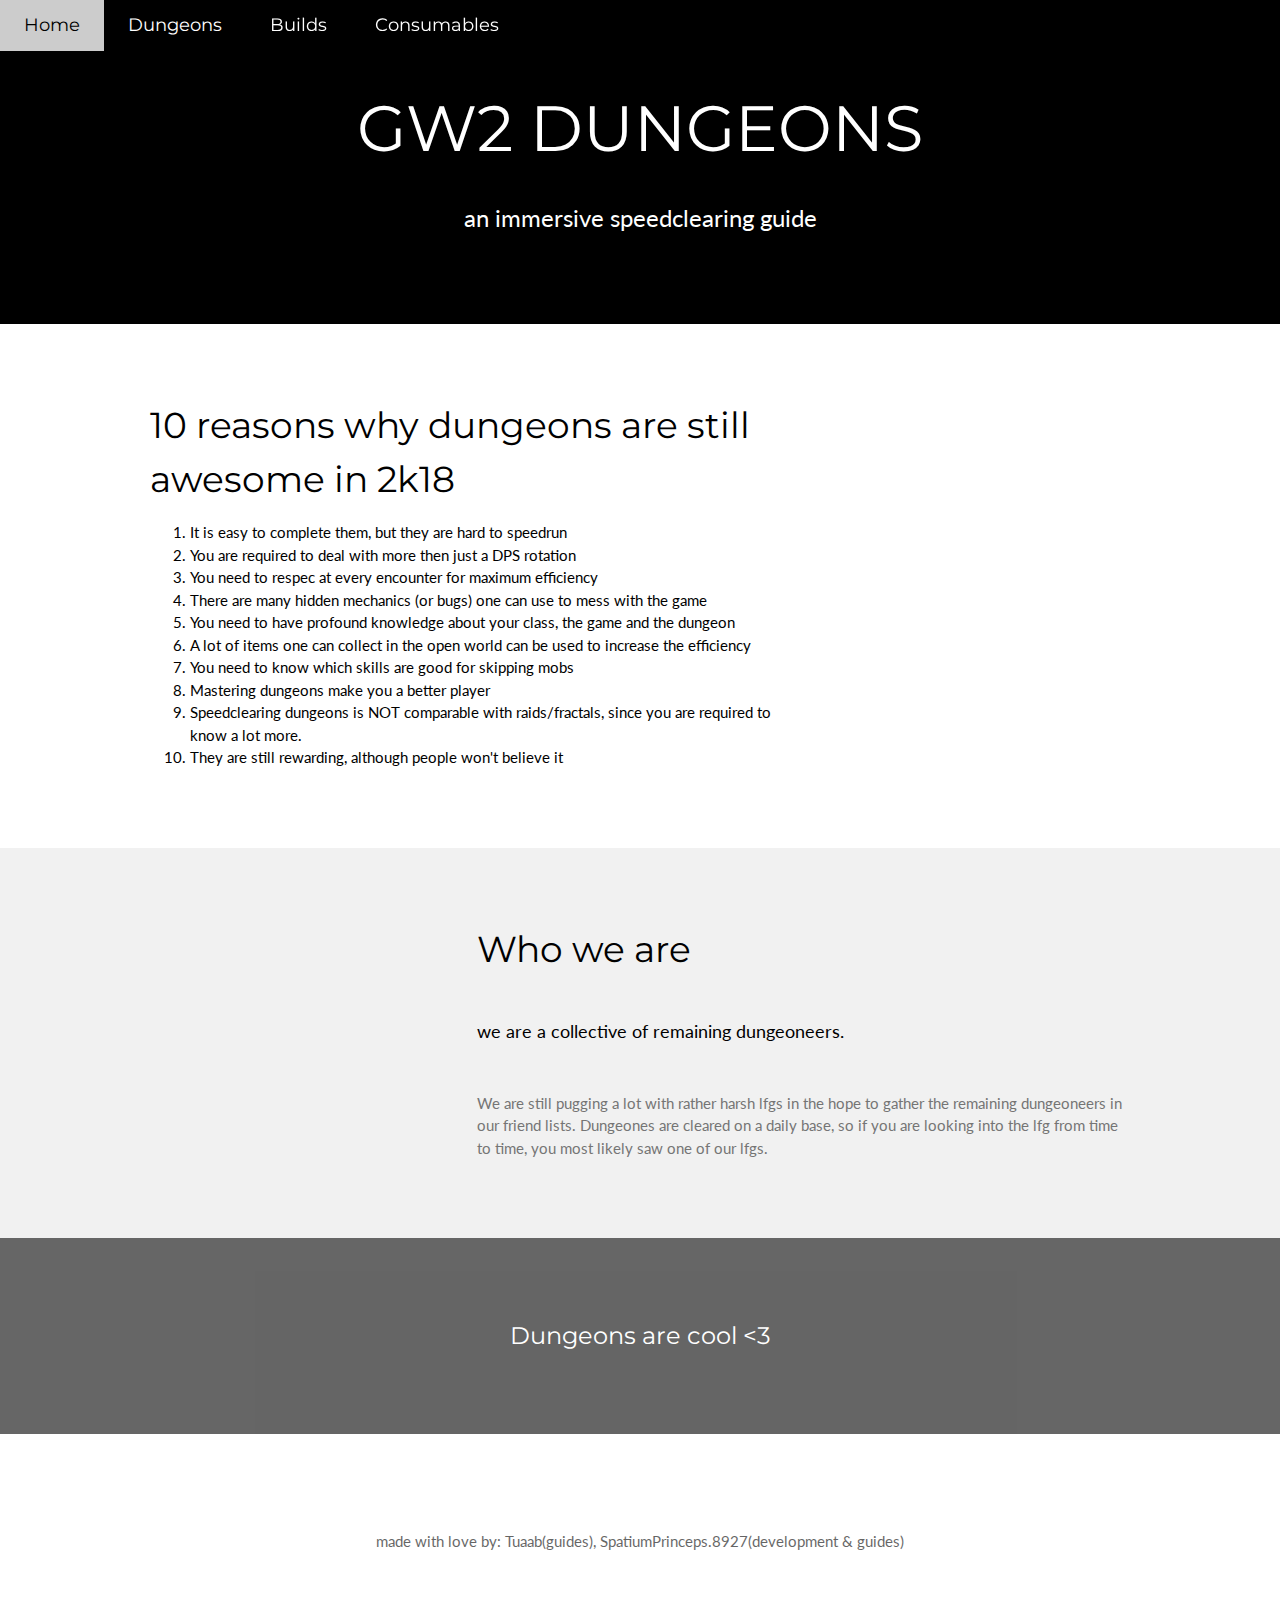
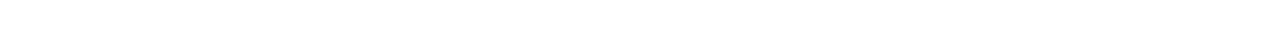
<file: index.html>
<!DOCTYPE html>
<html>
<title>GW2 Dungeons</title>
<meta charset="UTF-8">
<meta name="viewport" content="width=device-width, initial-scale=1">
<link rel="stylesheet" href="https://www.w3schools.com/w3css/4/w3.css">
<link rel="stylesheet" href="https://fonts.googleapis.com/css?family=Lato">
<link rel="stylesheet" href="https://fonts.googleapis.com/css?family=Montserrat">
<link rel="stylesheet" href="https://use.fontawesome.com/releases/v5.1.0/css/all.css" integrity="sha384-lKuwvrZot6UHsBSfcMvOkWwlCMgc0TaWr+30HWe3a4ltaBwTZhyTEggF5tJv8tbt" crossorigin="anonymous"><style>
body,h1,h2,h3,h4,h5,h6 {font-family: "Lato", sans-serif}
.w3-bar,h1,button {font-family: "Montserrat", sans-serif}
.fa-anchor,.fa-coffee {font-size:200px}
</style>
<body>

<!-- Navbar -->
<div class="w3-top">
  <div class="w3-bar w3-black w3-card w3-left-align w3-large">
    <a class="w3-bar-item w3-button w3-hide-medium w3-hide-large w3-right w3-padding-large w3-hover-white w3-large w3-white" href="javascript:void(0);" onclick="myFunction()" title="Toggle Navigation Menu"><i class="fa fa-bars"></i></a>
    <a href="index.html" class="w3-bar-item w3-button w3-padding-large w3-white">Home</a>
    <a href="doverview.html" class="w3-bar-item w3-button w3-hide-small w3-padding-large w3-hover-white">Dungeons</a>
    <div class="w3-dropdown-hover">
        <button class="w3-button w3-hide-small w3-padding-large w3-hover-white">Builds</button>
        <div class="w3-dropdown-content w3-bar-block w3-card-4 w3-padding-large">
          <a href="elementalist.html" class="w3-bar-item w3-button">Elementalist</a>
          <a href="mesmer.html" class="w3-bar-item w3-button">Mesmer</a>
          <a href="necromancer.html" class="w3-bar-item w3-button">Necromancer</a>
          <a href="engineer.html" class="w3-bar-item w3-button">Engineer</a>
          <a href="ranger.html" class="w3-bar-item w3-button">Ranger</a>
          <a href="thief.html" class="w3-bar-item w3-button">Thief</a>
          <a href="guardian.html" class="w3-bar-item w3-button">Guardian</a>
          <a href="warrior.html" class="w3-bar-item w3-button">Warrior</a>
          <a href="revenant.html" class="w3-bar-item w3-button">Revenant</a>
        </div>
      </div>
    <a href="consumables.html" class="w3-bar-item w3-button w3-hide-small w3-padding-large w3-hover-white">Consumables</a>
  </div>

  <!-- Navbar on small screens -->
  <div id="navDemo" class="w3-bar-block w3-white w3-hide w3-hide-large w3-hide-medium w3-large">
    <a href="doverview.html" class="w3-bar-item w3-button w3-padding-large">Dungeons</a>
    <a href="#" class="w3-bar-item w3-button w3-padding-large">Builds</a>
    <a href="#" class="w3-bar-item w3-button w3-padding-large">Consumables</a>
  </div>
</div>

<!-- Header -->
<header class="w3-container w3-black w3-center" style="padding:64px 0px">
  <h1 class="w3-margin w3-jumbo">GW2 DUNGEONS</h1>
  <p class="w3-xlarge">an immersive speedclearing guide</p>
</header>

<!-- First Grid -->
<div class="w3-row-padding w3-padding-64 w3-container">
  <div class="w3-content">
    <div class="w3-twothird">
      <h1>10 reasons why dungeons are still awesome in 2k18</h1>
      <ol>
        <li>It is easy to complete them, but they are hard to speedrun</li>
        <li>You are required to deal with more then just a DPS rotation</li>
        <li>You need to respec at every encounter for maximum efficiency</li>
        <li>There are many hidden mechanics (or bugs) one can use to mess with the game</li>
        <li>You need to have profound knowledge about your class, the game and the dungeon</li>
        <li>A lot of items one can collect in the open world can be used to increase the efficiency</li>
        <li>You need to know which skills are good for skipping mobs</li>
        <li>Mastering dungeons make you a better player</li>
        <li>Speedclearing dungeons is NOT comparable with raids/fractals, since you are required to know a lot more.</li>
        <li>They are still rewarding, although people won't believe it</li>
      </ol>
    </div>

    <div class="w3-third w3-center" style="font-size: 2.0rem">
      <i class="fab fa-angellist fa-9x w3-padding-64 w3-text-black"></i>
    </div>
  </div>
</div>

<!-- Second Grid -->
<div class="w3-row-padding w3-light-grey w3-padding-64 w3-container">
  <div class="w3-content">
    <div class="w3-third w3-center" style="font-size: 2.0rem">
      <i class="fa fa-child fa-9x w3-padding-64 w3-text-black w3-margin-right"></i>
    </div>

    <div class="w3-twothird">
      <h1>Who we are</h1>
      <h5 class="w3-padding-32">we are a collective of remaining dungeoneers.</h5>

      <p class="w3-text-grey">We are still pugging a lot with rather harsh lfgs in the hope to gather the remaining dungeoneers in our friend lists.
        Dungeones are cleared on a daily base, so if you are looking into the lfg from time to time, you most likely saw one of our lfgs.</p>
    </div>
  </div>
</div>

<div class="w3-container w3-black w3-center w3-opacity w3-padding-64">
    <h1 class="w3-margin w3-xlarge">Dungeons are cool <3</h1>
</div>

<!-- Footer -->
<footer class="w3-container w3-padding-64 w3-center w3-opacity">
  <div class="w3-xsmall w3-padding-32">
    <t>made with love by: Tuaab(guides), SpatiumPrinceps.8927(development & guides)</t>
 </div>
</footer>

<script>
// Used to toggle the menu on small screens when clicking on the menu button
function myFunction() {
    var x = document.getElementById("navDemo");
    if (x.className.indexOf("w3-show") == -1) {
        x.className += " w3-show";
    } else {
        x.className = x.className.replace(" w3-show", "");
    }
}
</script>

</body>
</html>
</file>
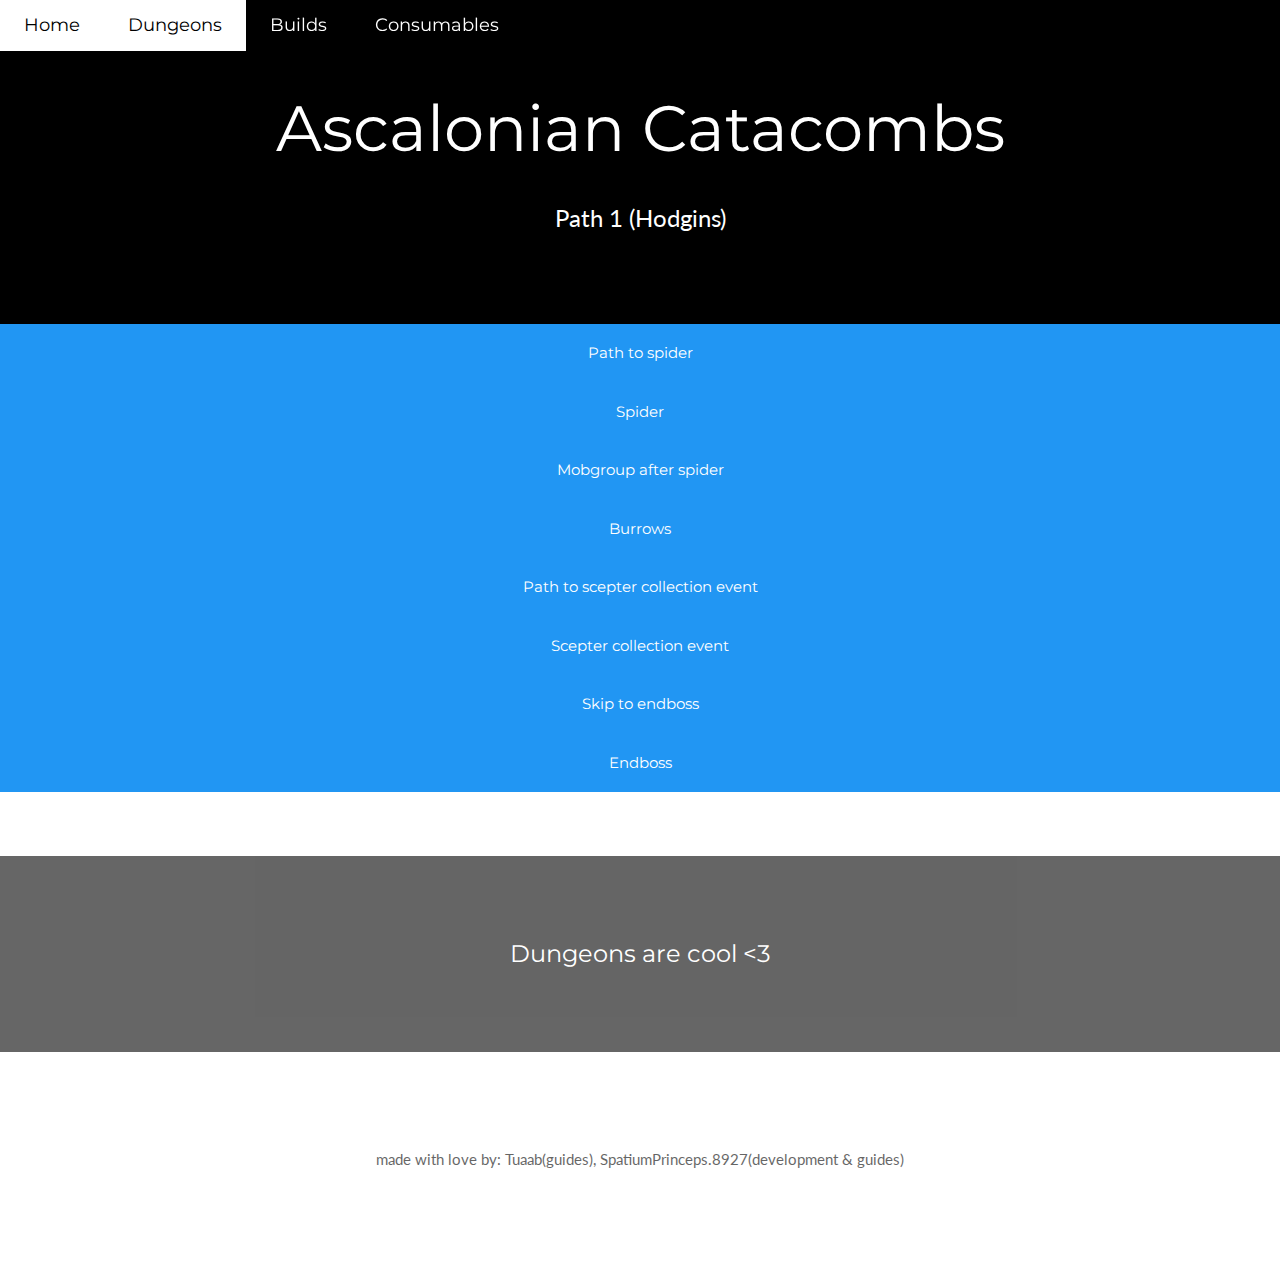
<file: acp1.html>
<!DOCTYPE html>
<html>
<title>GW2 Dungeons</title>
<meta charset="UTF-8">
<meta name="viewport" content="width=device-width, initial-scale=1">
<link rel="stylesheet" href="sheets/custom.css">
<link rel="stylesheet" href="https://www.w3schools.com/w3css/4/w3.css">
<link rel="stylesheet" href="https://fonts.googleapis.com/css?family=Lato">
<link rel="stylesheet" href="https://fonts.googleapis.com/css?family=Montserrat">
<link rel="stylesheet" href="https://use.fontawesome.com/releases/v5.1.0/css/all.css" integrity="sha384-lKuwvrZot6UHsBSfcMvOkWwlCMgc0TaWr+30HWe3a4ltaBwTZhyTEggF5tJv8tbt" crossorigin="anonymous">
<style>
  body,
  h1,
  h2,
  h3,
  h4,
  h5,
  h6 {
    font-family: "Lato", sans-serif
  }

  .w3-bar,
  h1,
  button {
    font-family: "Montserrat", sans-serif
  }

  .fa-anchor,
  .fa-coffee {
    font-size: 200px
  }
</style>

<body>

  <!-- Navbar -->
  <div class="w3-top">
    <div class="w3-bar w3-black w3-card w3-left-align w3-large">
      <a class="w3-bar-item w3-button w3-hide-medium w3-hide-large w3-right w3-padding-large w3-hover-white w3-large w3-white" href="javascript:void(0);" onclick="myFunction()" title="Toggle Navigation Menu"><i class="fa fa-bars"></i></a>
      <a href="index.html" class="w3-bar-item w3-button w3-padding-large w3-hover-white">Home</a>
      <a href="doverview.html" class="w3-bar-item w3-button w3-hide-small w3-padding-large w3-white">Dungeons</a>
      <div class="w3-dropdown-hover">
        <button class="w3-button w3-hide-small w3-padding-large w3-hover-white">Builds</button>
        <div class="w3-dropdown-content w3-bar-block w3-card-4 w3-padding-large">
          <a href="elementalist.html" class="w3-bar-item w3-button">Elementalist</a>
          <a href="mesmer.html" class="w3-bar-item w3-button">Mesmer</a>
          <a href="necromancer.html" class="w3-bar-item w3-button">Necromancer</a>
          <a href="engineer.html" class="w3-bar-item w3-button">Engineer</a>
          <a href="ranger.html" class="w3-bar-item w3-button">Ranger</a>
          <a href="thief.html" class="w3-bar-item w3-button">Thief</a>
          <a href="guardian.html" class="w3-bar-item w3-button">Guardian</a>
          <a href="warrior.html" class="w3-bar-item w3-button">Warrior</a>
          <a href="revenant.html" class="w3-bar-item w3-button">Revenant</a>
        </div>
      </div>
      <a href="consumables.html" class="w3-bar-item w3-button w3-hide-small w3-padding-large w3-hover-white">Consumables</a>
    </div>

    <!-- Navbar on small screens -->
    <div id="navDemo" class="w3-bar-block w3-white w3-hide w3-hide-large w3-hide-medium w3-large">
      <a href="#" class="w3-bar-item w3-button w3-padding-large">Dungeons</a>
      <a href="#" class="w3-bar-item w3-button w3-padding-large">Builds</a>
      <a href="#" class="w3-bar-item w3-button w3-padding-large">Consumables</a>
    </div>
  </div>

  <!-- Header -->
  <header class="w3-container w3-black w3-center" style="padding:64px 16px">
    <h1 class="w3-margin w3-jumbo">Ascalonian Catacombs</h1>
    <p class="w3-xlarge">Path 1 (Hodgins)</p>
  </header>

  <!-- Dungeon guide-->
  <button class="collapsible w3-blue">Path to spider</button>
  <div class="content">
    <div class="w3-padding-32 w3-container">
      <section class="w3-content">
        <section class="w3-large">
          <p>Everyone rushs to the spider as fast as possible. <br></p>
          <div class="w3-bar w3-black">
            <button class="w3-bar-item w3-button tablink w3-blue" onclick="openClass(event,'Chrono', 0)">Chrono</button>
          </div>

          <div id="Chrono" class="w3-container w3-border role0">
            <p> One dungeoneer, preferable the chrono drops a portal (Pic.1) here to get back quickly and activate the path selection.
            </p>
            <img src="img/acp1/spiderskip_portal1.jpg" alt="First portal spot" style="width:100%">
          </div>
        </section>
      </section>
    </div>
  </div>

  <button class="collapsible w3-blue">Spider</button>
  <div class="content">
    <div class="w3-padding-32 w3-container">
      <section class="w3-content">
        <section class="w3-large">
          <p>Focus the small level 1 spiders. As soon as all small spiders are killed, the boss spider will appear on a fixed spot. <br></p>
          <div class="w3-bar w3-black">
            <button class="w3-bar-item w3-button tablink w3-blue" onclick="openClass(event,'Chrono1', 1)">Chrono</button>
            <button class="w3-bar-item w3-button tablink" onclick="openClass(event,'Guardian1', 1)">Guardian</button>
          </div>

          <div id="Chrono1" class="w3-container w3-border role1">
            <p> Coordinate yourself with your chrono and/or other guardians for reflections! One feedback or wall is enough.<br> Don't forget to open your portal to select the path.
            </p>
            <img src="img/acp1/spiderskip_portal2.jpg" alt="Second portal spot" style="width:100%">

          </div>
          <div id="Guardian1" class="w3-container w3-border role1" style="display:none">
            <p> Coordinate yourself with your chrono and/or other guardians for reflections! One feedback or wall is enough. <br> If you are not taking reflections make sure to take "Stand your ground" for the mobs afterwards</p>
          </div>

        </section>
      </section>
    </div>
  </div>

  <button class="collapsible w3-blue">Mobgroup after spider</button>
  <div class="content">
    <div class="w3-padding-32 w3-container">
      <section class="w3-content">
        <section class="w3-large">
          <p>In optimal runs this mobgroup is most likely skipped. Killing them won't cost a lot of time, so unless you are going full tryhard, just kill them.<br> Decide if you want to reduce risk of someone dying by letting the chrono portal the party
            through the trap part or stealth up.
          </p>
          <p>After you passed the trap part:<br> 1. Portal: chrono takes the left way and wait in front of the door. Keep a blink and portal ready.<br> 2. Portal: A second chrono/whitemantleportal may be opend on the staircase to kohler by one of the four
            dps running to the burrow part.<br>
            <img src="img/acp1/doubleport2_portal1.jpg" alt="third portal spot" style="width:100%"> Double portal greatly increases the movement speed across the dungeon, due to not having a waypoint at kohler.</p>
          <div class="w3-bar w3-black">
            <button class="w3-bar-item w3-button tablink w3-blue" onclick="openClass(event,'Chrono2', 2)">Chrono</button>
            <button class="w3-bar-item w3-button tablink" onclick="openClass(event,'Guardian2', 2)">Guardian</button>
          </div>

          <div id="Chrono2" class="w3-container w3-border role2">
            <p>In case you are skipping the mobs at the trap part, make sure to use mimic before opening portal, because you will need the portal soon again.</p>
          </div>
          <div id="Guardian2" class="w3-container w3-border role2" style="display:none">
            <p>In case you are killing, pop your stability.</p>
          </div>

        </section>
      </section>
    </div>
  </div>

  <button class="collapsible w3-blue">Burrows</button>
  <div class="content">
    <div class="w3-padding-32 w3-container">
      <section class="w3-content">
        <section class="w3-large">
          <p>When you arrive, you are only three people, since the fourth is dropping a portal. Send two dps to the left part and let the dragonhunter stay on right part.
          </p>

          <div class="w3-bar w3-black">
            <button class="w3-bar-item w3-button tablink w3-blue" onclick="openClass(event,'Chrono3', 3)">Chrono</button>
            <button class="w3-bar-item w3-button tablink" onclick="openClass(event,'Guardian3', 3)">Guardian</button>
          </div>

          <div id="Chrono3" class="w3-container w3-border role3">
            <p>Drop a portal on the bridge. As soon as the door opens, rush forward and blink up (see the next section)</p>
            <img src="img/acp1/doubleport_portal1.jpg" alt="third portal spot" style="width:100%">
          </div>
          <div id="Guardian3" class="w3-container w3-border role3" style="display:none">
            <p>You can predrop your traps right when you arrive. Stack might with staff before the first burrow appears for maximum burst.</p>
          </div>
        </section>
      </section>
    </div>
  </div>

  <button class="collapsible w3-blue">Path to scepter collection event</button>
  <div class="content">
    <div class="w3-padding-32 w3-container">
      <section class="w3-content">
        <section class="w3-large">
          <p>After you are finished with the burrows, get OOC as fast as possible (remove condis etc), let someone portal to the new waypoint and trigger the next event at the tombstone.<br> Open the first portal to kohlers staircase. Run to your chrono.
            He will open the portal on the bridge when you are there.
            <img src="img/acp1/doubleport2_portal2.jpg" alt="third portal spot" style="width:100%">

            <div class="w3-bar w3-black">
              <button class="w3-bar-item w3-button tablink w3-blue" onclick="openClass(event,'Chrono4', 4)">Chrono</button>
            </div>
            <div id="Chrono4" class="w3-container w3-border role4">
              <p>Drop a portal on the bridge. As soon as the door opens, rush forward and blink up.</p>
              <img src="img/acp1/doubleport_portal1.jpg" alt="third portal spot" style="width:100%">
              <img src="img/acp1/blink.jpg" alt="third portal spot" style="width:100%">
              <img src="img/acp1/doubleport_portal2.jpg" alt="third portal spot" style="width:100%">
            </div>
        </section>
      </section>
    </div>
  </div>

  <button class="collapsible w3-blue">Scepter collection event</button>
  <div class="content">
    <div class="w3-padding-32 w3-container">
      <section class="w3-content">
        <section class="w3-large">
          <p>Two high mobility classes should collect the five scepter pieces. Thief and chrono with double blink for example. <br> Right after the door opens, blink as far as you can to avoid spawning the first mobgroup. In case you spawned them, let the
            other 3 guys kill them as quickly as possible. If you dont kill them, the npc might aggro them and cost you a shitton of time.
          </p>
          <p>After the event is finished, Hodgins will run a few meters. You can speed him up with swiftness/superspeed.
            <p>
              <div class="w3-bar w3-black">
                <button class="w3-bar-item w3-button tablink w3-blue" onclick="openClass(event,'Chrono5', 5)">Chrono</button>
              </div>
              <div id="Chrono5" class="w3-container w3-border role5">
                <p>The other chrono (not doing scepters) should ready himself up to skip the next part. Stand right here, so you can skip ahead as fast as possible!</p>
              </div>
        </section>
      </section>
    </div>
  </div>

  <button class="collapsible w3-blue">Skip to endboss</button>
  <div class="content">
    <div class="w3-padding-32 w3-container">
      <section class="w3-content">
        <section class="w3-large">
          <p>This is litterly a chrono only thing. Everyone waits in the room before the scepter event for the portal.</p>
          <div class="w3-bar w3-black">
            <button class="w3-bar-item w3-button tablink w3-blue" onclick="openClass(event,'Chrono6', 6)">Chrono</button>
          </div>
          <div id="Chrono6" class="w3-container w3-border role6">
            <p>Skip through the maze. Be careful with the gargoyles, since they will oneshot you and kill the entire run for your team. You want to spam harpies, torch and double blink.</p>
            <img src="img/acp1/endbossskip_portal1.jpg" alt="third portal spot" style="width:100%">
            <p>Teleport back to the waypoint and open the portal for your team</p>
            <img src="img/acp1/endbossskip_portal2.jpg" alt="third portal spot" style="width:100%">
          </div>
        </section>
      </section>
    </div>
  </div>

  <button class="collapsible w3-blue">Endboss</button>
  <div class="content">
    <div class="w3-padding-32 w3-container">
      <section class="w3-content">
        <section class="w3-large">
          <p>The endboss is a nonbrainer. Moa it and it should be dead in a few seconds.</p>
        </section>
      </section>
    </div>
  </div>

  <script>
    var coll = document.getElementsByClassName("collapsible");
    var i;

    for (i = 0; i < coll.length; i++) {
      coll[i].addEventListener("click", function() {
        this.classList.toggle("active");
        var content = this.nextElementSibling;
        if (content.style.maxHeight) {
          content.style.maxHeight = null;
        } else {
          content.style.maxHeight = content.scrollHeight + "px";
        }
      });
    }
    // This functions manages the correct display of the class selection custom role tab menu
    // It is important to add an incrementing number as t and make the divs, which should be "switched" in the tab menu role+t
    function openClass(evt, roleName, t) {
      var i, x, tablinks;
      x = document.getElementsByClassName("role" + t)
      for (i = 0; i < x.length; i++) {
        x[i].style.display = "none";
      }
      tablinks = document.getElementsByClassName("tablink");
      for (i = 0; i < tablinks.length; i++) {
        tablinks[i].className = tablinks[i].className.replace(" w3-blue", "");
      }
      document.getElementById(roleName).style.display = "block";
      evt.currentTarget.className += " w3-blue";
    }
  </script>

  <!-- Spacer-->
  <div class="w3-row-padding w3-white w3-padding-32 w3-container">
  </div>


  <div class="w3-container w3-black w3-center w3-opacity w3-padding-64">
    <h1 class="w3-margin w3-xlarge">Dungeons are cool <3</h1>
  </div>

  <!-- Footer -->
  <footer class="w3-container w3-padding-64 w3-center w3-opacity">
    <div class="w3-xsmall w3-padding-32">
      <t>made with love by: Tuaab(guides), SpatiumPrinceps.8927(development & guides)</t>
    </div>
  </footer>

  <script>
    // Used to toggle the menu on small screens when clicking on the menu button
    function myFunction() {
      var x = document.getElementById("navDemo");
      if (x.className.indexOf("w3-show") == -1) {
        x.className += " w3-show";
      } else {
        x.className = x.className.replace(" w3-show", "");
      }
    }
  </script>



</body>

</html>
</file>
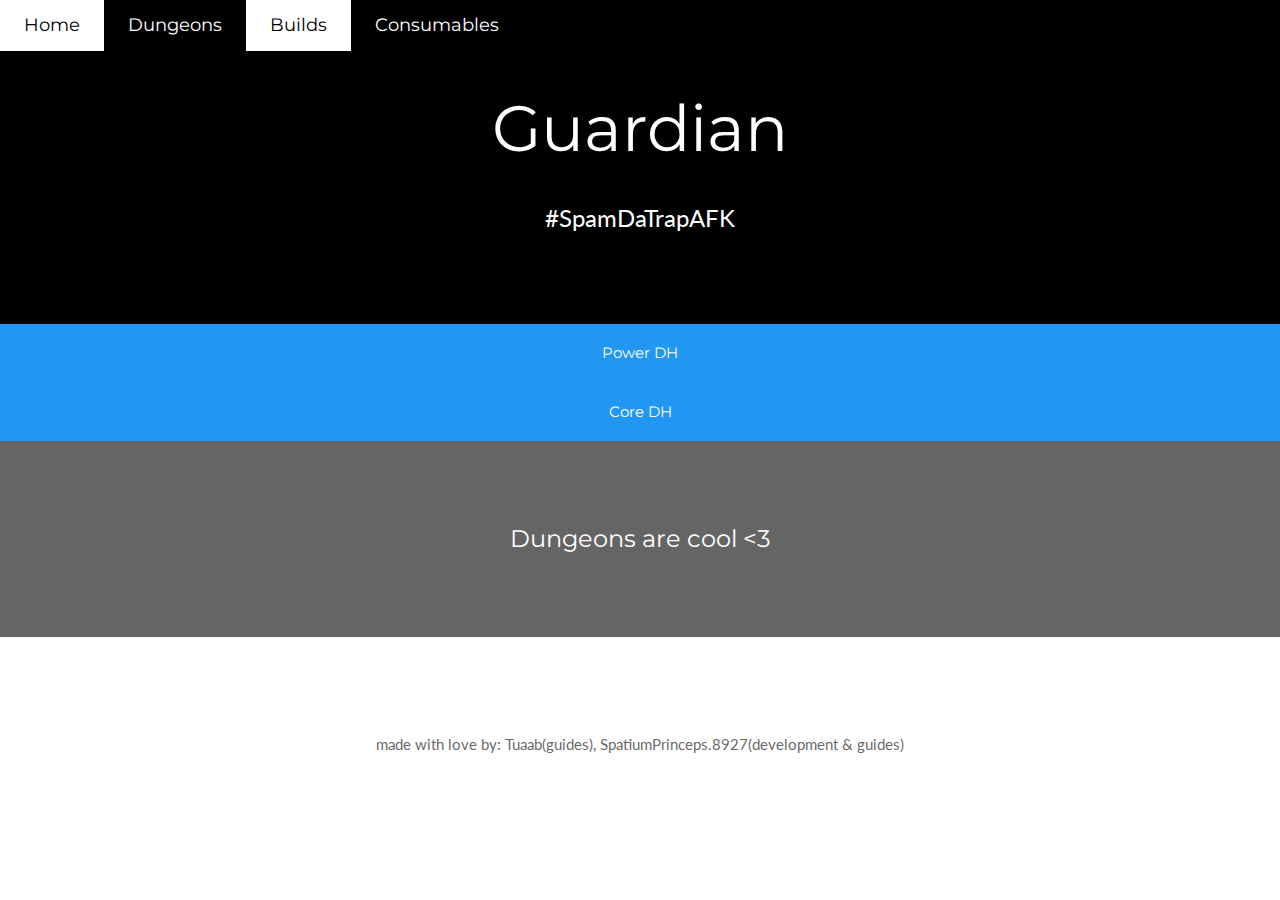
<file: guardian.html>
<!DOCTYPE html>
<html>
<title>GW2 Dungeons</title>
<meta charset="UTF-8">
<meta name="viewport" content="width=device-width, initial-scale=1">
<link rel="stylesheet" href="sheets/custom.css">
<link rel="stylesheet" href="https://www.w3schools.com/w3css/4/w3.css">
<link rel="stylesheet" href="https://fonts.googleapis.com/css?family=Lato">
<link rel="stylesheet" href="https://fonts.googleapis.com/css?family=Montserrat">
<link rel="stylesheet" href="https://use.fontawesome.com/releases/v5.1.0/css/all.css" integrity="sha384-lKuwvrZot6UHsBSfcMvOkWwlCMgc0TaWr+30HWe3a4ltaBwTZhyTEggF5tJv8tbt" crossorigin="anonymous"><style>
body,h1,h2,h3,h4,h5,h6 {font-family: "Lato", sans-serif}
.w3-bar,h1,button {font-family: "Montserrat", sans-serif}
.fa-anchor,.fa-coffee {font-size:200px}
</style>
<body>

<!-- Navbar -->
<div class="w3-top">
  <div class="w3-bar w3-black w3-card w3-left-align w3-large">
    <a class="w3-bar-item w3-button w3-hide-medium w3-hide-large w3-right w3-padding-large w3-hover-white w3-large w3-white" href="javascript:void(0);" onclick="myFunction()" title="Toggle Navigation Menu"><i class="fa fa-bars"></i></a>
    <a href="index.html" class="w3-bar-item w3-button w3-padding-large w3-hover-white">Home</a>
    <a href="doverview.html" class="w3-bar-item w3-button w3-hide-small w3-padding-large w3-hover-white">Dungeons</a>
    <div class="w3-dropdown-hover">
        <button class="w3-button w3-hide-small w3-padding-large w3-white">Builds</button>
        <div class="w3-dropdown-content w3-bar-block w3-card-4 w3-padding-large">
          <a href="elementalist.html" class="w3-bar-item w3-button">Elementalist</a>
          <a href="mesmer.html" class="w3-bar-item w3-button">Mesmer</a>
          <a href="necromancer.html" class="w3-bar-item w3-button">Necromancer</a>
          <a href="engineer.html" class="w3-bar-item w3-button">Engineer</a>
          <a href="ranger.html" class="w3-bar-item w3-button">Ranger</a>
          <a href="thief.html" class="w3-bar-item w3-button">Thief</a>
          <a href="guardian.html" class="w3-bar-item w3-button">Guardian</a>
          <a href="warrior.html" class="w3-bar-item w3-button">Warrior</a>
          <a href="revenant.html" class="w3-bar-item w3-button">Revenant</a>
        </div>
      </div>
      <a href="consumables.html" class="w3-bar-item w3-button w3-hide-small w3-padding-large w3-hover-white">Consumables</a>
  </div>

  <!-- Navbar on small screens -->
  <div id="navDemo" class="w3-bar-block w3-white w3-hide w3-hide-large w3-hide-medium w3-large">
    <a href="#" class="w3-bar-item w3-button w3-padding-large">Dungeons</a>
    <a href="#" class="w3-bar-item w3-button w3-padding-large">Builds</a>
    <a href="#" class="w3-bar-item w3-button w3-padding-large">Consumables</a>
  </div>
</div>

<!-- Header -->
<header class="w3-container w3-black w3-center" style="padding:64px 16px">
  <h1 class="w3-margin w3-jumbo">Guardian</h1>
  <p class="w3-xlarge">#SpamDaTrapAFK</p>
</header>


<!-- Build selection-->
<button class="collapsible w3-blue">Power DH</button>
<div class="content">
  <div class="w3-margin w3-large">
    <p>Information:<br>
      Standard DPS Build for dungeons! Use it whenever you don't use core (which is probably most of the times...).<br>
      It is strongly recommended to get in addition to Force/Impact Weopens a Night/Night set and all necessary slaying potions for maximum modifier stack.<br>
      If you are running multiple guards, make sure that one of you take "Stand your ground" for retaliation burst</p>
    <p>Build: <a href="https://snowcrows.com/raids/guardian/#dragonhunter_power">SnowCrows</a> </p>
  </div>
</div>
<button class="collapsible w3-blue">Core DH</button>
<div class="content">
  <div class="w3-margin w3-large">
    <p>Information:<br>
      Use this build for medium/long fights, where you can keep up aegis.<br>
      It is strongly recommended to get in addition to Force/Impact Weopens a Night/Night set and all necessary slaying potions for maximum modifier stack.<br>
      If you are running multiple guards, make sure that one of you take "Stand your ground" for retaliation burst</p>
    <p>Build: <a href="https://snowcrows.com/raids/guardian/">SnowCrows</a> </p>
  </div>
</div>

<script>
var coll = document.getElementsByClassName("collapsible");
var i;

for (i = 0; i < coll.length; i++) {
  coll[i].addEventListener("click", function() {
    this.classList.toggle("active");
    var content = this.nextElementSibling;
    if (content.style.maxHeight){
      content.style.maxHeight = null;
    } else {
      content.style.maxHeight = content.scrollHeight + "px";
    }
  });
}
</script>

<div class="w3-container w3-black w3-center w3-opacity w3-padding-64">
    <h1 class="w3-margin w3-xlarge">Dungeons are cool <3</h1>
</div>

<!-- Footer -->
<footer class="w3-container w3-padding-64 w3-center w3-opacity">
  <div class="w3-xsmall w3-padding-32">
    <t>made with love by: Tuaab(guides), SpatiumPrinceps.8927(development & guides)</t>
 </div>
</footer>

<script>
// Used to toggle the menu on small screens when clicking on the menu button
function myFunction() {
    var x = document.getElementById("navDemo");
    if (x.className.indexOf("w3-show") == -1) {
        x.className += " w3-show";
    } else {
        x.className = x.className.replace(" w3-show", "");
    }
}
</script>


</body>
</html>
</file>
<file: sheets/custom.css>
/* Three image containers (use 25% for four, and 50% for two, etc) */
.column {
 float: left;
 width: 50%;
 padding: 10px;
}

/* Clear floats after image containers */
.row::after {
 content: "";
 clear: both;
 display: table;
}
/* Container needed to position the button. Adjust the width as needed */
.container {
 position: relative;
 width: 100%;
}

/* Make the image responsive */
.container img {
 width: 100%;
 height: auto;
}
.container .btn0 {
    position: absolute;
    top: 35%;
    left: 30%;
    transform: translate(-50%, -50%);
    -ms-transform: translate(-50%, -50%);
    background-color: transparent;
    color: white;
    border: 2px solid white;
    text-align: left;
    font-size: 24px;
    padding: 12px 24px;
    width: 30%;
}
.container .btn0:hover{
    background-color: white;
    color: black;
    box-shadow: 0 12px 16px 0 rgba(0,0,0,0.24), 0 17px 50px 0 rgba(0,0,0,0.19);
}

.container .btn1 {
    position: absolute;
    top: 35%;
    left: 65%;
    transform: translate(-50%, -50%);
    -ms-transform: translate(-50%, -50%);
    background-color: transparent;
    color: white;
    border: 2px solid white;
    text-align: left;
    font-size: 24px;
    padding: 12px 24px;
    width: 30%;
}

.container .btn1:hover{
    background-color: white;
    color: black;
    box-shadow: 0 12px 16px 0 rgba(0,0,0,0.24), 0 17px 50px 0 rgba(0,0,0,0.19);
}

.container .btn2 {
    position: absolute;
    top: 70%;
    left: 30%;
    transform: translate(-50%, -50%);
    -ms-transform: translate(-50%, -50%);
    background-color: transparent;
    color: white;
    border: 2px solid white;
    text-align: left;
    font-size: 24px;
    padding: 12px 24px;
    width: 30%;
}

.container .btn2:hover{
    background-color: white;
    color: black;
    box-shadow: 0 12px 16px 0 rgba(0,0,0,0.24), 0 17px 50px 0 rgba(0,0,0,0.19);
}

.container .btn3 {
    position: absolute;
    top: 70%;
    left: 65%;
    transform: translate(-50%, -50%);
    -ms-transform: translate(-50%, -50%);
    background-color: transparent;
    color: white;
    border: 2px solid white;
    text-align: left;
    font-size: 24px;
    padding: 12px 24px;
    width: 30%;
}

.container .btn3:hover{
    background-color: white;
    color: black;
    box-shadow: 0 12px 16px 0 rgba(0,0,0,0.24), 0 17px 50px 0 rgba(0,0,0,0.19);
}

.collapsible {
    background-color: #777;
    color: white;
    cursor: pointer;
    padding: 18px;
    width: 100%;
    border: none;
    text-align: middle;
    outline: none;
    font-size: 15px;
}

.active, .collapsible:hover {
    background-color: #555;
}
.content {
    padding: 0 18px;
    max-height: 0;
    overflow: hidden;
    transition: max-height 0.2s ease-out;
    background-color: #f1f1f1;
}
</file>
